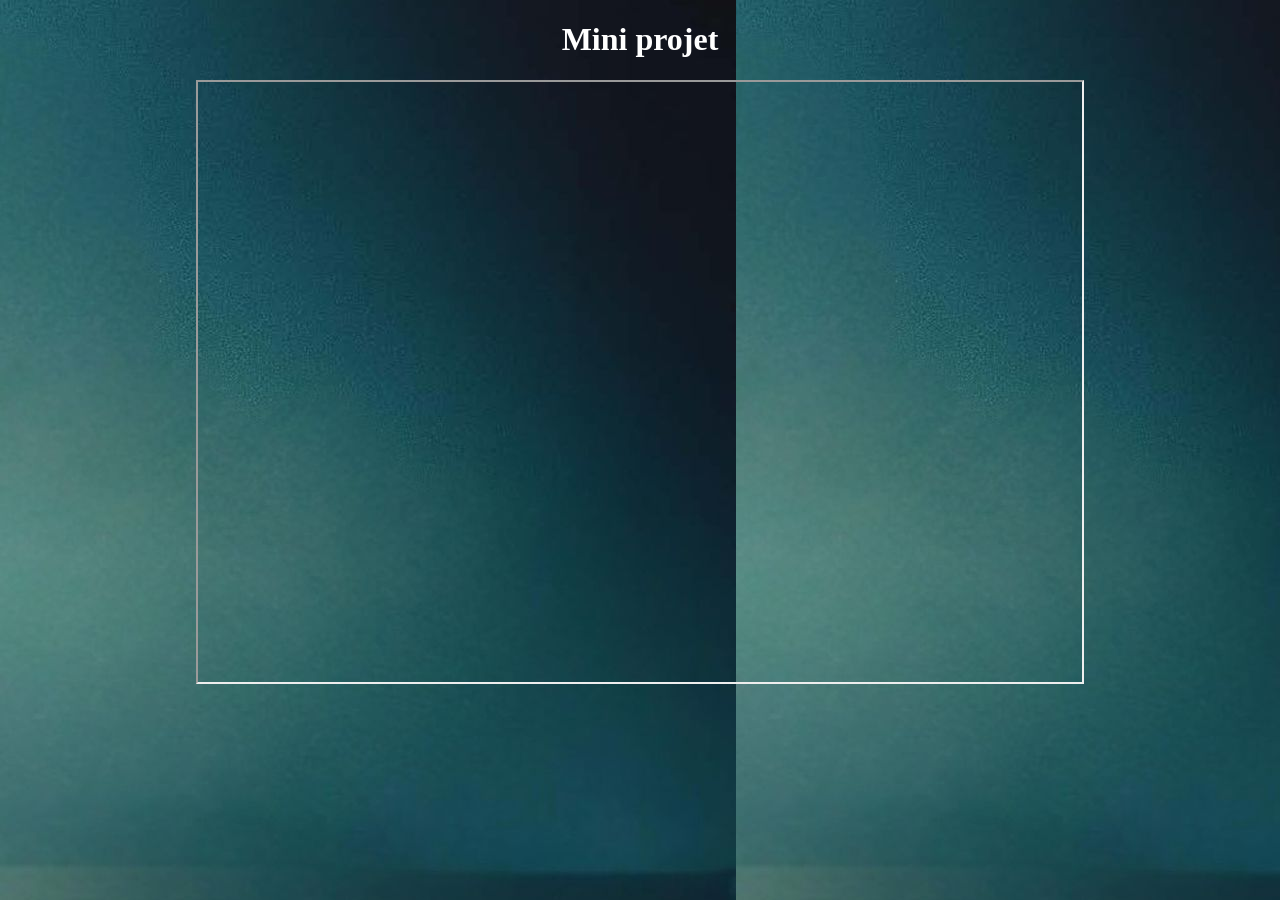
<file: index1.html>
<!DOCTYPE html>
<html lang="en">
<head>
    <meta charset="UTF-8">
    <meta name="viewport" content="width=device-width, initial-scale=1.0">
    <title>Projet1</title>
    <style>
        body{
            background-image: url(img.jpeg);
        }
    </style>
</head>
<body">
    <h1 style="text-align: center;color: #ffffff; ">Mini projet</h1>
    <div style="text-align: center;">
      <iframe src="Mini-projet-web.pdf#toolbar=0&navpanes=0&scrollbar=0" width="70%" height="600px"></iframe>

      </a>
    </div>

</body>
</html>
</file>
